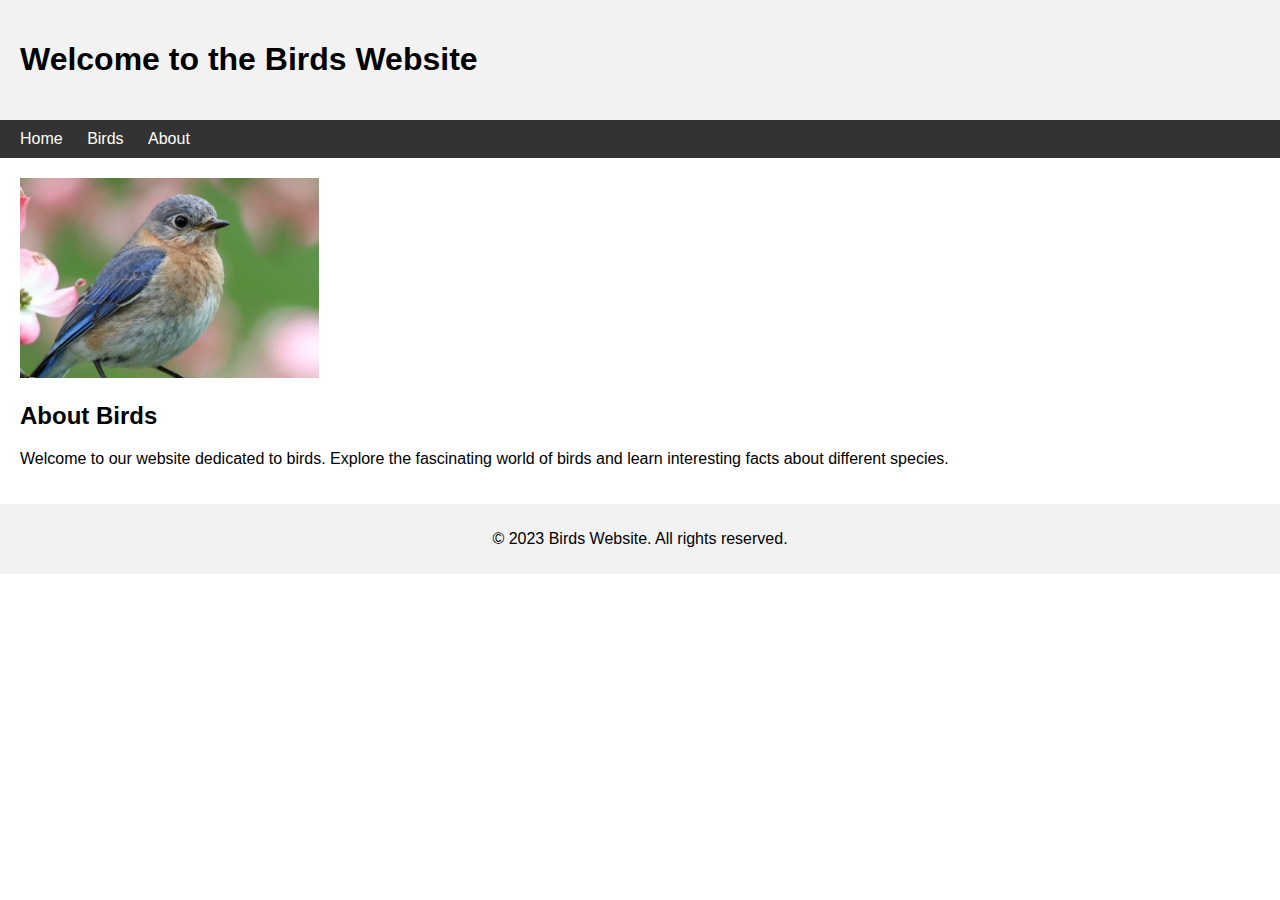
<file: script2/Birds/index.html>
<!DOCTYPE html>
<html>
<head>
  <title>Birds Website</title>
  <link rel="stylesheet" type="text/css" href="stylesBirds.css">
</head>
<body>
  <header>
    <h1>Welcome to the Birds Website</h1>
  </header>

  <nav>
    <ul>
      <li><a href="index.html">Home</a></li>
      <li><a href="birds.html">Birds</a></li>
      <li><a href="about.html">About</a></li>
    </ul>
  </nav>

  <main>
  <img src="bird.jpg">
    <h2>About Birds</h2>
    <p>Welcome to our website dedicated to birds. Explore the fascinating world of birds and learn interesting facts about different species.</p>
  </main>

  <footer>
    <p>&copy; 2023 Birds Website. All rights reserved.</p>
  </footer>

  <script src="scriptBirds.js"></script>
  <script src="script2Birds.js"></script>
</body>
</html>
</file>
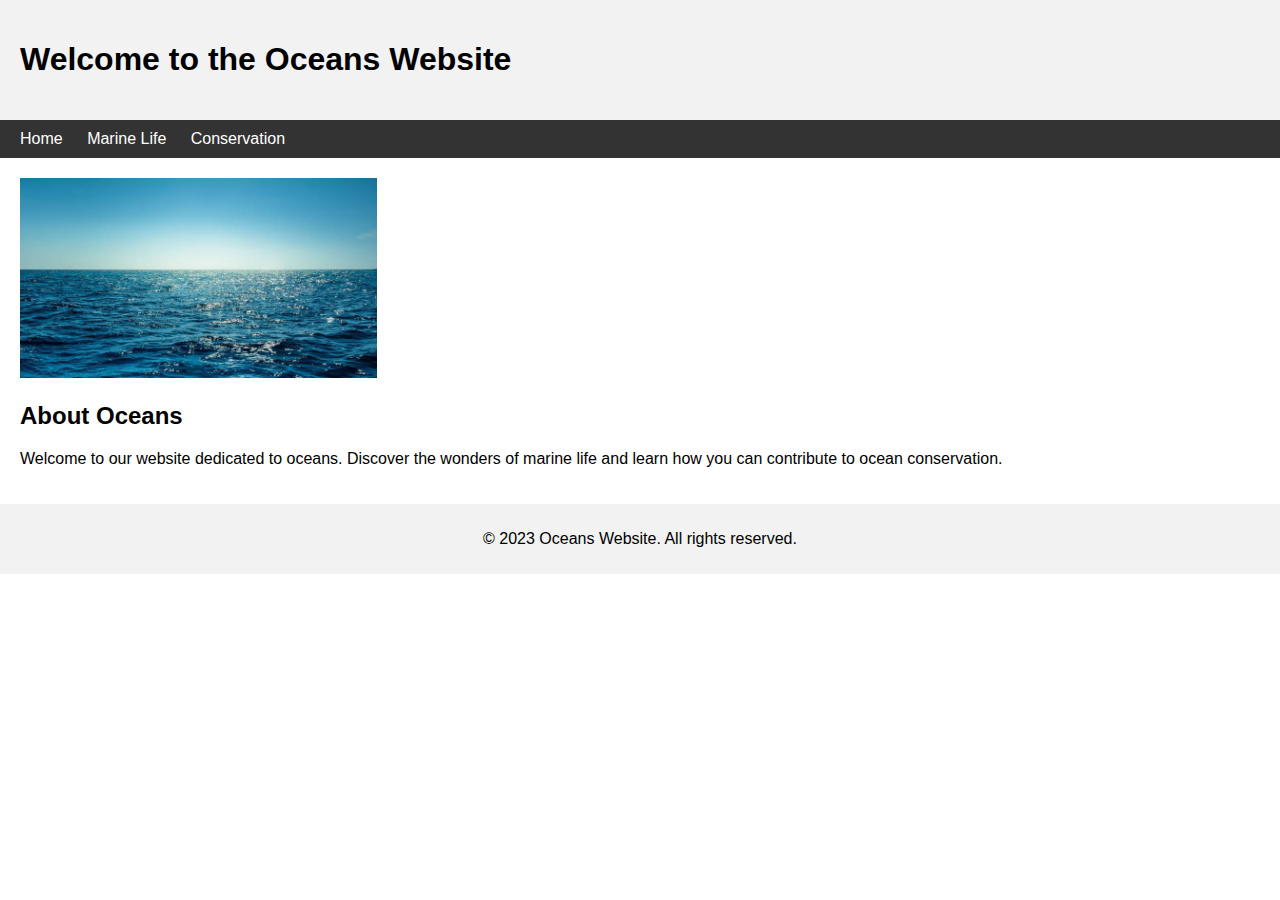
<file: script2/Oceans/index.html>
<!DOCTYPE html>
<html>
<head>
  <title>Oceans Website</title>
  <link rel="stylesheet" type="text/css" href="stylesOceans.css">
</head>
<body>
  <header>
    <h1>Welcome to the Oceans Website</h1>
  </header>

  <nav>
    <ul>
      <li><a href="index.html">Home</a></li>
      <li><a href="marine-life.html">Marine Life</a></li>
      <li><a href="conservation.html">Conservation</a></li>
    </ul>
  </nav>

  <main>
  <img src="ocean.jpg">
    <h2>About Oceans</h2>
    <p>Welcome to our website dedicated to oceans. Discover the wonders of marine life and learn how you can contribute to ocean conservation.</p>
  </main>

  <footer>
    <p>&copy; 2023 Oceans Website. All rights reserved.</p>
  </footer>

  <script src="scriptOceans.js"></script>
</body>
</html>
</file>
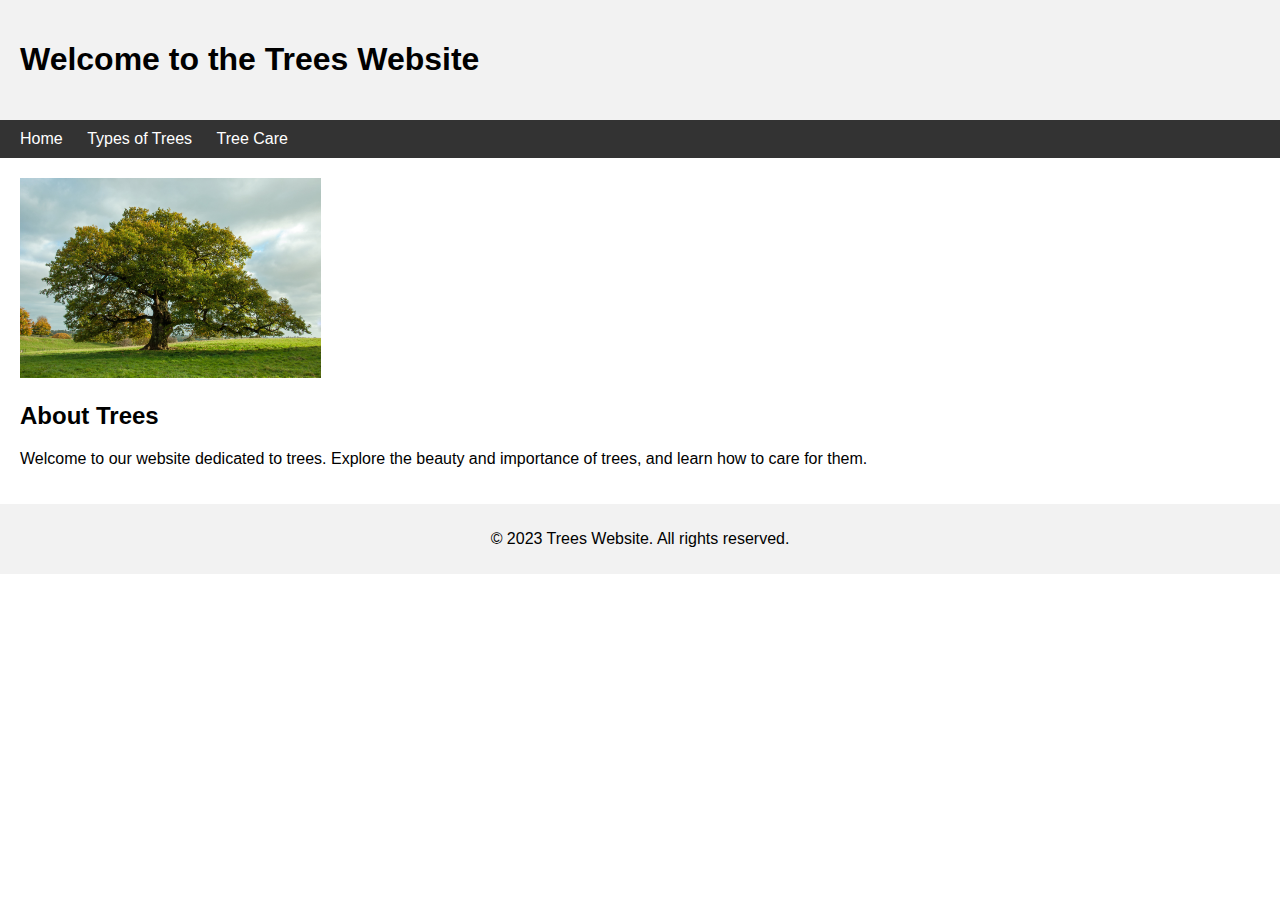
<file: script2/Trees/index.html>
<!DOCTYPE html>
<html>
<head>
  <title>Trees Website</title>
  <link rel="stylesheet" type="text/css" href="stylesTrees.css">
</head>
<body>
  <header>
    <h1>Welcome to the Trees Website</h1>
  </header>

  <nav>
    <ul>
      <li><a href="index.html">Home</a></li>
      <li><a href="types.html">Types of Trees</a></li>
      <li><a href="care.html">Tree Care</a></li>
    </ul>
  </nav>

  <main>
  <img src="tree.jpg">
    <h2>About Trees</h2>
    <p>Welcome to our website dedicated to trees. Explore the beauty and importance of trees, and learn how to care for them.</p>
  </main>

  <footer>
    <p>&copy; 2023 Trees Website. All rights reserved.</p>
  </footer>

  <script src="scriptTrees.js"></script>
</body>
</html>
</file>
<file: script2/Birds/stylesBirds.css>
body {
  font-family: Arial, sans-serif;
  margin: 0;
  padding: 0;
}

header {
  background-color: #f2f2f2;
  padding: 20px;
}

nav {
  background-color: #333;
  color: #fff;
  padding: 10px;
}

nav ul {
  list-style-type: none;
  margin: 0;
  padding: 0;
}

nav ul li {
  display: inline;
}

nav ul li a {
  color: #fff;
  text-decoration: none;
  padding: 10px;
}

main {
  padding: 20px;
}

footer {
  background-color: #f2f2f2;
  padding: 10px;
  text-align: center;
}

img {
  height: 200px;
}
</file>
<file: script2/Oceans/stylesOceans.css>
body {
  font-family: Arial, sans-serif;
  margin: 0;
  padding: 0;
}

header {
  background-color: #f2f2f2;
  padding: 20px;
}

nav {
  background-color: #333;
  color: #fff;
  padding: 10px;
}

nav ul {
  list-style-type: none;
  margin: 0;
  padding: 0;
}

nav ul li {
  display: inline;
}

nav ul li a {
  color: #fff;
  text-decoration: none;
  padding: 10px;
}

main {
  padding: 20px;
}

footer {
  background-color: #f2f2f2;
  padding: 10px;
  text-align: center;
}

img {
  height: 200px;
}
</file>
<file: script2/Trees/stylesTrees.css>
body {
  font-family: Arial, sans-serif;
  margin: 0;
  padding: 0;
}

header {
  background-color: #f2f2f2;
  padding: 20px;
}

nav {
  background-color: #333;
  color: #fff;
  padding: 10px;
}

nav ul {
  list-style-type: none;
  margin: 0;
  padding: 0;
}

nav ul li {
  display: inline;
}

nav ul li a {
  color: #fff;
  text-decoration: none;
  padding: 10px;
}

main {
  padding: 20px;
}

footer {
  background-color: #f2f2f2;
  padding: 10px;
  text-align: center;
}

img {
  height: 200px;
}
</file>
